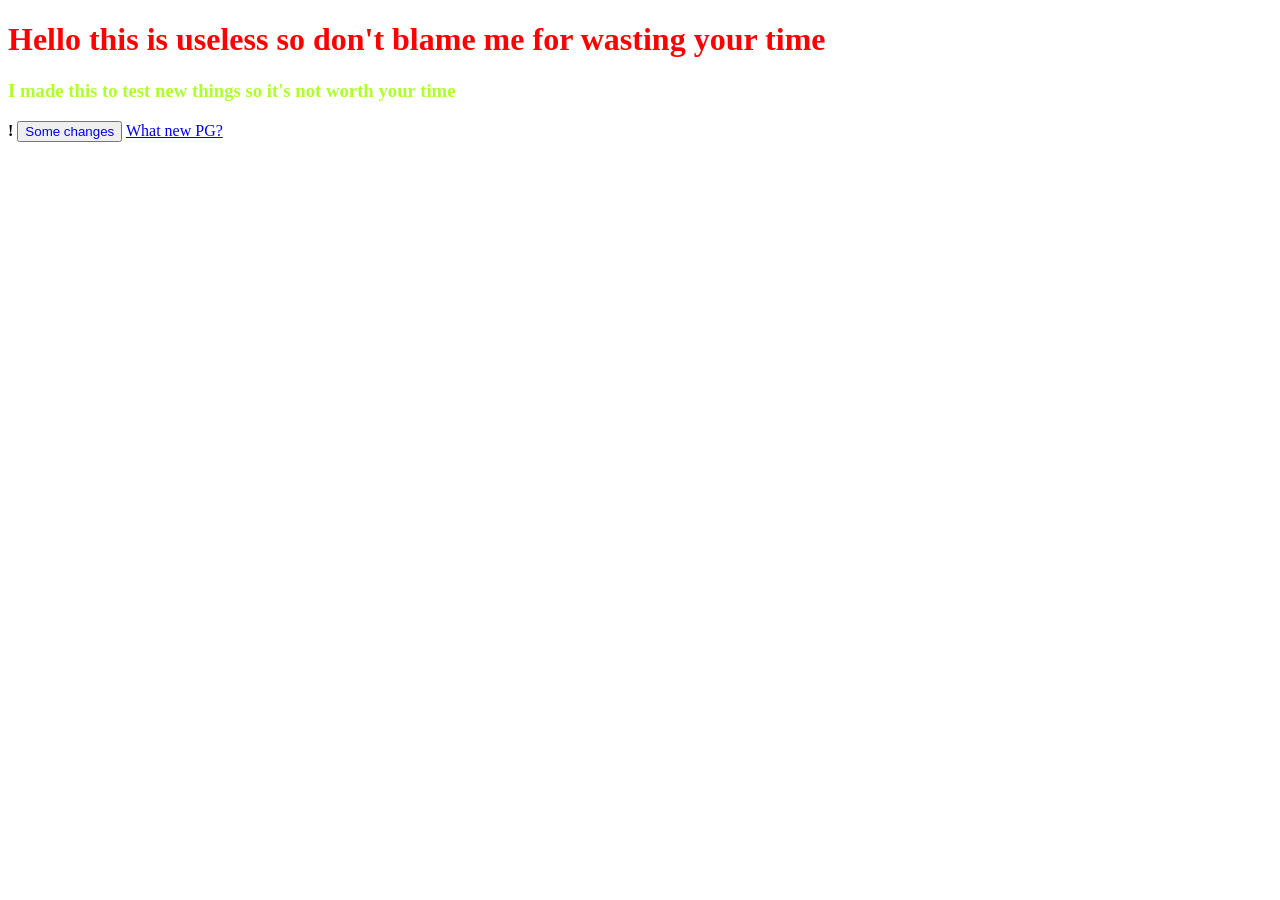
<file: index.html>
<!DOCTYPE html>
  <html>
  <head>
    <meta name="robots" content="nofollow">
    <meta name="robots" content="noarchive">
    <meta charset ="UFT-8">
    <link rel="stylesheet" href="styles.css">
  </head>
    <body>
      <h1 id=title>Hello this is useless so don't blame me for wasting your time</h1> <h3 id=follow-up-1>I made this to test new things so it's not worth your time</h3><b>!</b>
      <button type="button" id="some-changes-to-the-title">Some changes</button>
      <a href="PG-2.html">What new PG?</a>
      <script src="script.js"></script>
    </body>
  </html>
</file>
<file: styles.css>
#some-changes-to-the-title {
  color: blue;
  backround-color: teal;
}
#title {
  color: red;
  backround-color: orange;
}
#follow-up-1 {
  color: greenyellow;
  backround-color: green;
}
</file>
